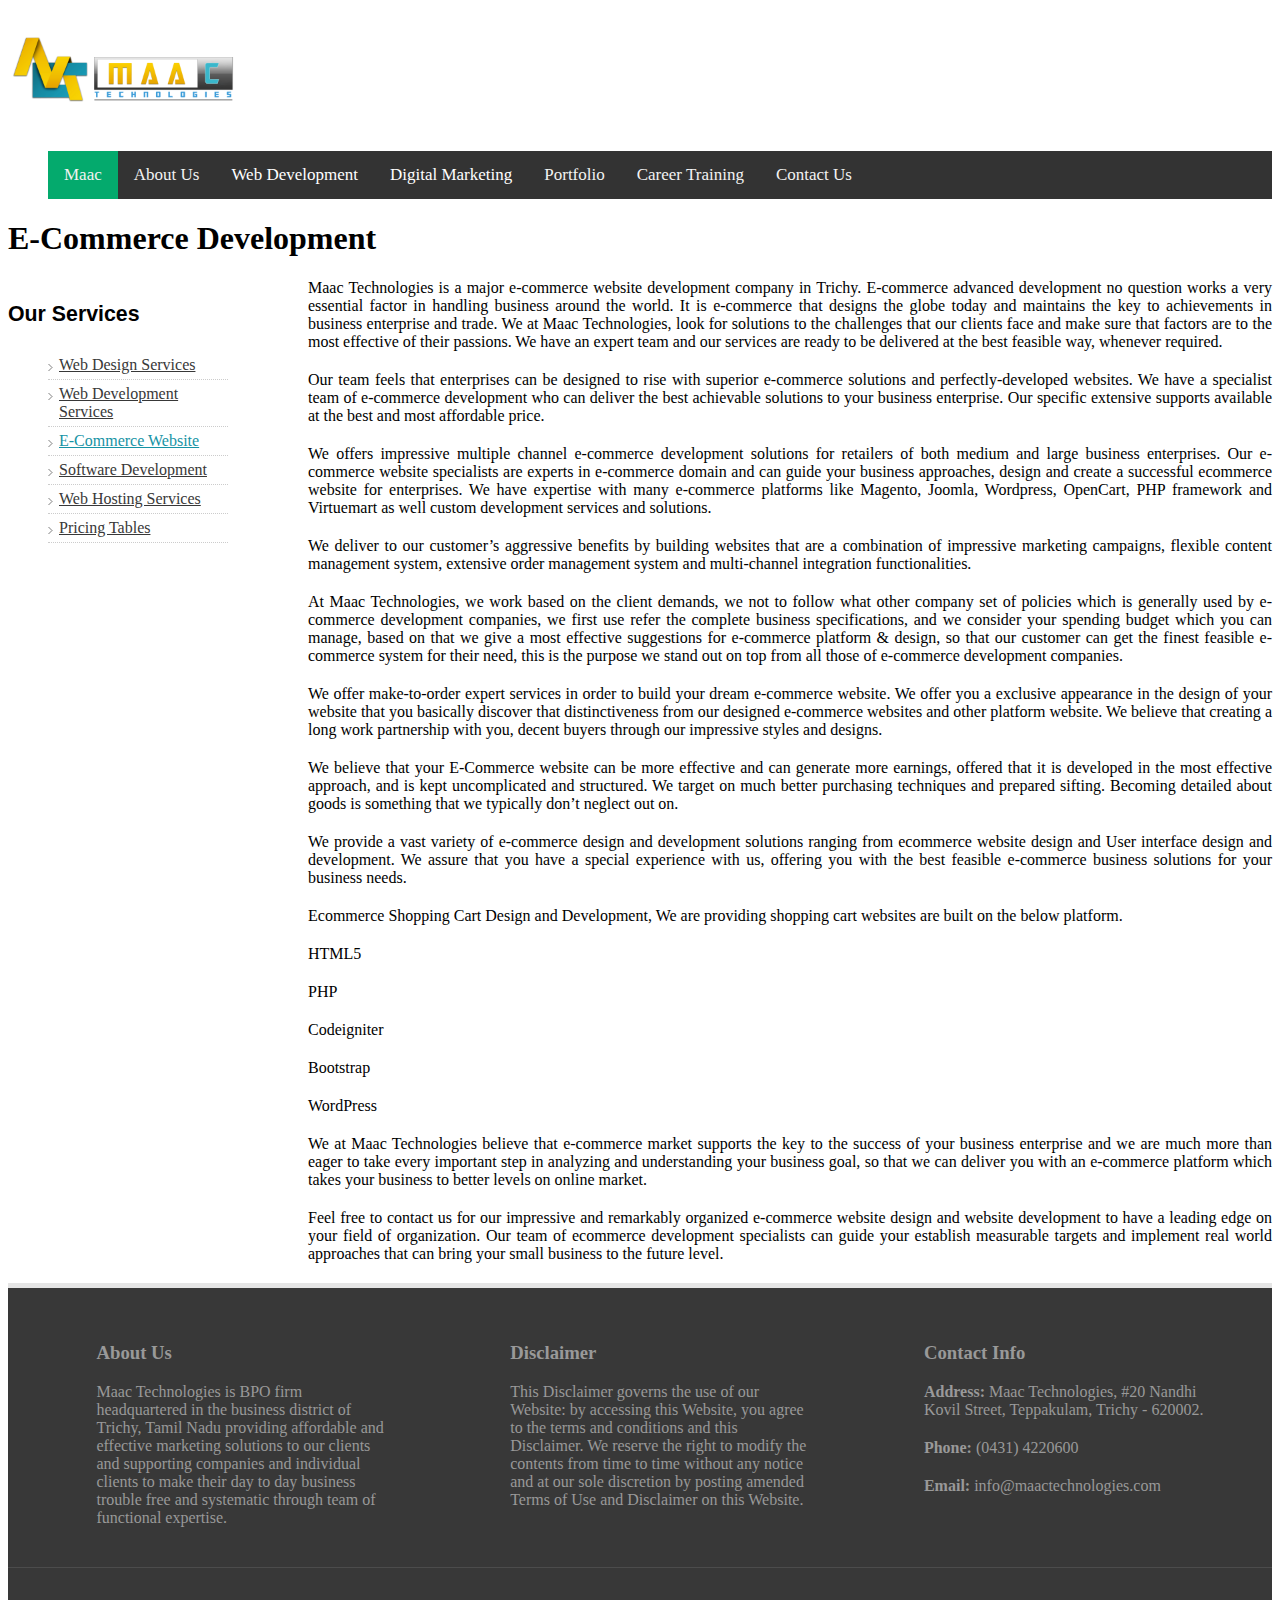
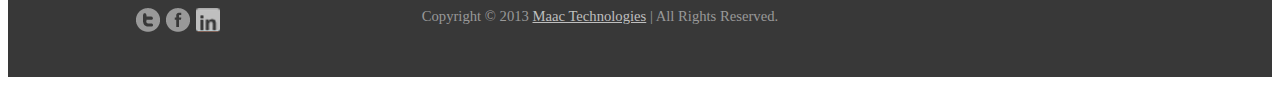
<file: index.html>
<!DOCTYPE html>
<html lang="en">
<head>
    <meta charset="UTF-8">
    <meta http-equiv="X-UA-Compatible" content="IE=edge">
    <meta name="viewport" content="width=device-width, initial-scale=1.0">
    <title>Document</title>
    <link rel="stylesheet" href="style.css">
</head>
<body>
    <div id="wrap">
            <header id="header" class="container">
                <section id="header-top" class="clearfix">
                         <h1 id="logo"><a href="index.html"><img src="images/logo.png" width="250" height="100" alt="Maac Technologies"></a></h1>
                  </section>
                <section id="navbar" class="clearfix">
                  <section>
                    <ul class="mynav">
                        <div class="topnav" id="myTopnav">
                            <a href="#home" class="active">Maac</a>
                            <a href="#news">About Us</a>
                            
                            <div class="dropdown">
                              <button class="dropbtn">Web Development
                                <i class="fa fa-caret-down"></i>
                              </button>
                              <div class="dropdown-content">
                                <a href="#">Web Design</a>
                                <a href="index.html">Ecommerce Website</a>
                                <a href="soft.html">Software Development</a>
                                
                                <a href="web.html">Web Hosting services</a>
                                
                                <a href="#">Pricing Tables</a>
                              </div>
                            </div> 
                            <div class="dropdown">
                                <button class="dropbtn">Digital Marketing
                                  <i class="fa fa-caret-down"></i>
                                </button>
                                <div class="dropdown-content">
                                  <a href="#">SEO Services</a>
                                  <a href="#">Social Media Marketing</a>
                                  <a href="#">Google Advertising</a>
                                  
                                
                                </div>
                              </div> 
                           
                            <a href="#about">Portfolio</a>
                        
                            <a href="#about">Career Training</a>
                            
                            <a href="#about">Contact Us</a>
                          
                          </div>
                          
                          

                  </section> 
                </header>  

                <section>
                    <header id="page-header">
                        <h1 id="page-title">E-Commerce Development</h1>	
                    </header>
                    <aside id="sidebar" class="one-fourth">
                        <div class="widget">
                            <h3>Our Services</h3>
                            <nav>
                                <ul class="menu">
                                        
                                        <li><a href="web-design-services.html">Web Design Services</a></li>
                                        <li><a href="web-development-services.html">Web Development Services</a></li>
                                        <li class="current-menu-item"><a href="index.html">E-Commerce Website</a></li>
                                        <li><a href="soft.html">Software Development</a></li>
                                        <li><a href="web.html">Web Hosting Services</a></li>								
                                        <li><a href="pricing-tables.html">Pricing Tables</a></li>  
                                </ul>
                            </nav>
                        </div>
                    </aside>
                    <section id="main" class="three-fourths column-last1">
                        <div align="justify">
                        <p>Maac Technologies is a major e-commerce website development company in Trichy. E-commerce advanced development no question works a very essential factor in handling business around the world. It is e-commerce that designs the globe today and maintains the key to achievements in business enterprise and trade. We at Maac Technologies, look for solutions to the challenges that our clients face and make sure that factors are to the most effective of their passions. We have an expert team and our services are ready to be delivered at the best feasible way, whenever required.
                        </p><p>Our team feels that enterprises can be designed to rise with superior e-commerce solutions and perfectly-developed websites. We have a specialist team of e-commerce development who can deliver the best achievable solutions to your business enterprise. Our specific extensive supports available at the best and most affordable price.
                        </p><p>We offers impressive multiple channel e-commerce development solutions for retailers of both medium and large business enterprises. Our e-commerce website specialists  are experts in e-commerce domain and can guide your business approaches, design and create a successful ecommerce website for enterprises. We have expertise with many e-commerce platforms like Magento, Joomla, Wordpress, OpenCart, PHP framework and Virtuemart as well custom development services and solutions.
                        </p><p>We deliver to our customer’s aggressive benefits by building websites that are a combination of impressive marketing campaigns, flexible content management system, extensive order management system and multi-channel integration functionalities.
                        </p><p>At Maac Technologies, we work based on the client demands, we not to follow what other company set of policies which is generally used by e-commerce development companies, we first use refer the complete business specifications, and we consider your spending budget which you can manage, based on that we give a most effective suggestions for e-commerce platform &amp; design, so that our customer can get the finest feasible e-commerce system for their need, this is the purpose we stand out on top from all those of e-commerce development companies.
                        </p><p>We offer make-to-order expert services in order to build your dream e-commerce website. We offer you a exclusive appearance in the design of your website that you basically discover that distinctiveness from our designed e-commerce websites and other platform website. We believe that creating a long work partnership with you, decent buyers through our impressive styles and designs.				
                        </p><p>We believe that your E-Commerce website can be more effective and can generate more earnings, offered that it is developed in the most effective approach, and is kept uncomplicated and structured. We target on much better purchasing techniques and prepared sifting. Becoming detailed about goods is something that we typically don’t neglect out on.
                        </p><p>We provide a vast variety of e-commerce design and development solutions ranging from ecommerce website design and User interface design and development. We assure that you have a special experience with us, offering you with the best feasible e-commerce business solutions for your business needs.
                        </p><p>Ecommerce Shopping Cart Design and Development, We are providing shopping cart websites are built on the below platform.
                        </p><p>HTML5
                        </p><p>PHP
                        </p><p> Codeigniter
                        </p><p>Bootstrap
                        </p><p>WordPress
                        </p><p>We at Maac Technologies believe that e-commerce market supports the key to the success of your business enterprise and we are much more than eager to take every important step in analyzing and understanding your business goal, so that we can deliver you with an e-commerce platform which takes your business to better levels on online market.
                        </p><p>Feel free to contact us for our impressive and remarkably organized e-commerce website design and website development to have a leading edge on your field of organization. Our team of ecommerce development specialists can guide your establish measurable targets and implement real world approaches that can bring your small business to the future level.
                        </p></div>
                        </section>
                </section>
                <footer id="footer">
                    <div class="container">
                        <div id="footer-top">
                            <div class="one-third">
                                <div class="widget">
                                    <h3>About Us</h3>
                                    <p>Maac Technologies is BPO firm headquartered in the business district of Trichy, Tamil Nadu providing affordable and effective marketing solutions to our clients and supporting companies and individual clients to make their day to day business trouble free and systematic through team of functional expertise.</p>
                                </div>
                            </div>
                            <div class="one-third">
                                <div class="widget">
                                    <h3>Disclaimer</h3>
                                    <p>This Disclaimer governs the use of our Website: by accessing this Website, you agree to the terms and conditions and this Disclaimer. We reserve the right to modify the contents from time to time without any notice and at our sole discretion by posting amended Terms of Use and Disclaimer on this Website.</p>
                                </div>
                            </div>
                            <div class="one-third column-last">
                                <div class="widget contact-info">
                                    <h3>Contact Info</h3>
                                    <p class="address"><strong>Address:</strong> Maac Technologies, #20 Nandhi Kovil Street, Teppakulam, Trichy - 620002.</p>
                                    <p class="phone"><strong>Phone:</strong> (0431) 4220600</p>
                                    <p class="email"><strong>Email:</strong> info@maactechnologies.com</p>
                                </div>
                            </div>
                        </div>
                        <div id="footer-bottom">
                            <div class="one-third">
                                <nav class="social-links">
                                    <ul>
                                        <li class="twitter"><a href="https://twitter.com/@maac_tech" title="Twitter" target="_blank">Twitter</a></li>
                                        <li class="facebook"><a href="https://www.facebook.com/maactechn" title="Facebook" target="_blank">Facebook</a></li>
                                        <li class="linkedin"><a href="http://www.linkedin.com/in/maactech" title="Linkedin" target="_blank">LinkedIn</a></li>
                                    </ul>
                                </nav>
                            </div>
                            <div class="two-third column-last">
                                <p>Copyright © 2013 <a href="http://www.maactechnologies.com/" target="_blank">Maac Technologies</a> | All Rights Reserved.</p>
                            </div>
                        </div>
                    </div>
                </footer>
</html>
</file>
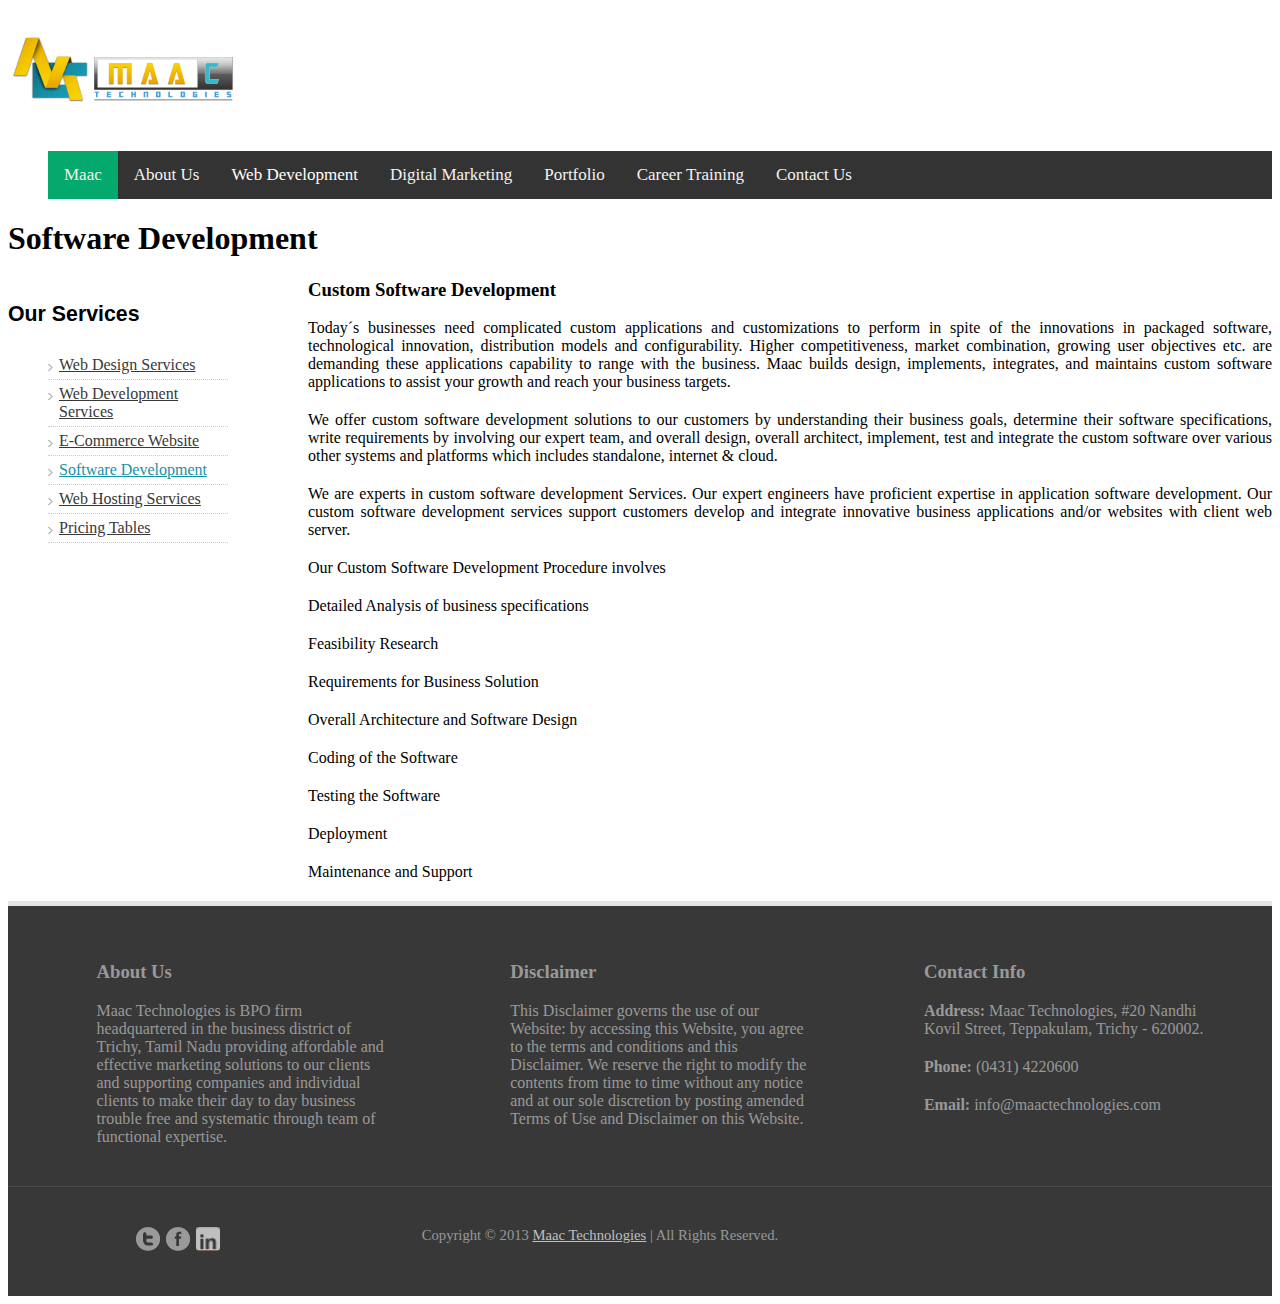
<file: soft.html>
<!DOCTYPE html>
<html lang="en">
<head>
    <meta charset="UTF-8">
    <meta http-equiv="X-UA-Compatible" content="IE=edge">
    <meta name="viewport" content="width=device-width, initial-scale=1.0">
    <title>Document</title>
    <link rel="stylesheet" href="style.css">
</head>
<body>
    <div id="wrap">
            <header id="header" class="container">
                <section id="header-top" class="clearfix">
                         <h1 id="logo"><a href="index.html"><img src="images/logo.png" width="250" height="100" alt="Maac Technologies"></a></h1>
                  </section>
                <section id="navbar" class="clearfix">
                  <section>
                    <ul class="mynav">
                        <div class="topnav" id="myTopnav">
                            <a href="#home" class="active">Maac</a>
                            <a href="#news">About Us</a>
                            
                            <div class="dropdown">
                              <button class="dropbtn">Web Development 
                                <i class="fa fa-caret-down"></i>
                              </button>
                              <div class="dropdown-content">
                                <a href="#">Web Design</a>
                                <a href="index.html">Ecommerce Website</a>
                                <a href="soft.html">Software Development</a>
                                
                                <a href="web.html">Web Hosting services</a>
                                
                                <a href="#">Pricing Tables</a>
                              </div>
                            </div> 
                            <a href="#about">Digital Marketing</a>
                            <a href="#about">Portfolio</a>
                        
                            <a href="#about">Career Training</a>
                            
                            <a href="#about">Contact Us</a>
                          
                          </div>
                          
                          

                  </section> 
                </header>  

                <section>
                    <header id="page-header">
                        <h1 id="page-title">Software Development</h1>	
                    </header>
                    <aside id="sidebar" class="one-fourth">
                        <div class="widget">
                            <h3>Our Services</h3>
                            <nav>
                                <ul class="menu">
                                        
                                        <li><a href="#">Web Design Services</a></li>
                                        <li><a href="#">Web Development Services</a></li>
                                        <li><a href="index.html">E-Commerce Website</a></li>
                                        <li  class="current-menu-item"><a href="soft.html">Software Development</a></li>
                                        <li><a href="web.html">Web Hosting Services</a></li>								
                                        <li><a href="#">Pricing Tables</a></li>  
                                </ul>
                            </nav>
                        </div>
                    </aside>
                    <section id="main" class="three-fourths column-last1">
                        <div align="justify">
                            <h3>Custom Software Development</h3>
                <p>Today´s businesses need complicated custom applications and customizations to perform in spite of the innovations in packaged software, technological innovation, distribution models and configurability. Higher competitiveness, market combination, growing user objectives etc. are demanding these applications capability to range with the business. Maac builds design, implements, integrates, and maintains custom software applications to assist your growth and reach your business targets.
                </p><p>We offer custom software development solutions to our customers by understanding their business goals, determine their software specifications, write requirements by involving our expert team, and overall design, overall architect, implement, test and integrate the custom software over various other systems and platforms which includes standalone, internet &amp; cloud.
                </p><p>We are experts in custom software development Services. Our expert engineers have proficient expertise in application software development. Our custom software development services support customers develop and integrate innovative business applications and/or websites with client web server.
                </p><p>Our Custom Software Development Procedure involves
                </p><p>Detailed Analysis of business specifications
                </p><p>Feasibility Research
                </p><p>Requirements for Business Solution
                </p><p>Overall Architecture and Software Design
                </p><p>Coding of the Software
                </p><p>Testing the Software
                </p><p>Deployment
                </p><p>Maintenance and Support
                            </p></div>   
                    
                    </section>
                </section>
                <footer id="footer">
                    <div class="container">
                        <div id="footer-top">
                            <div class="one-third">
                                <div class="widget">
                                    <h3>About Us</h3>
                                    <p>Maac Technologies is BPO firm headquartered in the business district of Trichy, Tamil Nadu providing affordable and effective marketing solutions to our clients and supporting companies and individual clients to make their day to day business trouble free and systematic through team of functional expertise.</p>
                                </div>
                            </div>
                            <div class="one-third">
                                <div class="widget">
                                    <h3>Disclaimer</h3>
                                    <p>This Disclaimer governs the use of our Website: by accessing this Website, you agree to the terms and conditions and this Disclaimer. We reserve the right to modify the contents from time to time without any notice and at our sole discretion by posting amended Terms of Use and Disclaimer on this Website.</p>
                                </div>
                            </div>
                            <div class="one-third column-last">
                                <div class="widget contact-info">
                                    <h3>Contact Info</h3>
                                    <p class="address"><strong>Address:</strong> Maac Technologies, #20 Nandhi Kovil Street, Teppakulam, Trichy - 620002.</p>
                                    <p class="phone"><strong>Phone:</strong> (0431) 4220600</p>
                                    <p class="email"><strong>Email:</strong> info@maactechnologies.com</p>
                                </div>
                            </div>
                        </div>
                        <div id="footer-bottom">
                            <div class="one-third">
                                <nav class="social-links">
                                    <ul>
                                        <li class="twitter"><a href="https://twitter.com/@maac_tech" title="Twitter" target="_blank">Twitter</a></li>
                                        <li class="facebook"><a href="https://www.facebook.com/maactechn" title="Facebook" target="_blank">Facebook</a></li>
                                        <li class="linkedin"><a href="http://www.linkedin.com/in/maactech" title="Linkedin" target="_blank">LinkedIn</a></li>
                                    </ul>
                                </nav>
                            </div>
                            <div class="two-third column-last">
                                <p>Copyright © 2013 <a href="http://www.maactechnologies.com/" target="_blank">Maac Technologies</a> | All Rights Reserved.</p>
                            </div>
                        </div>
                    </div>
                </footer>
</html>
</file>
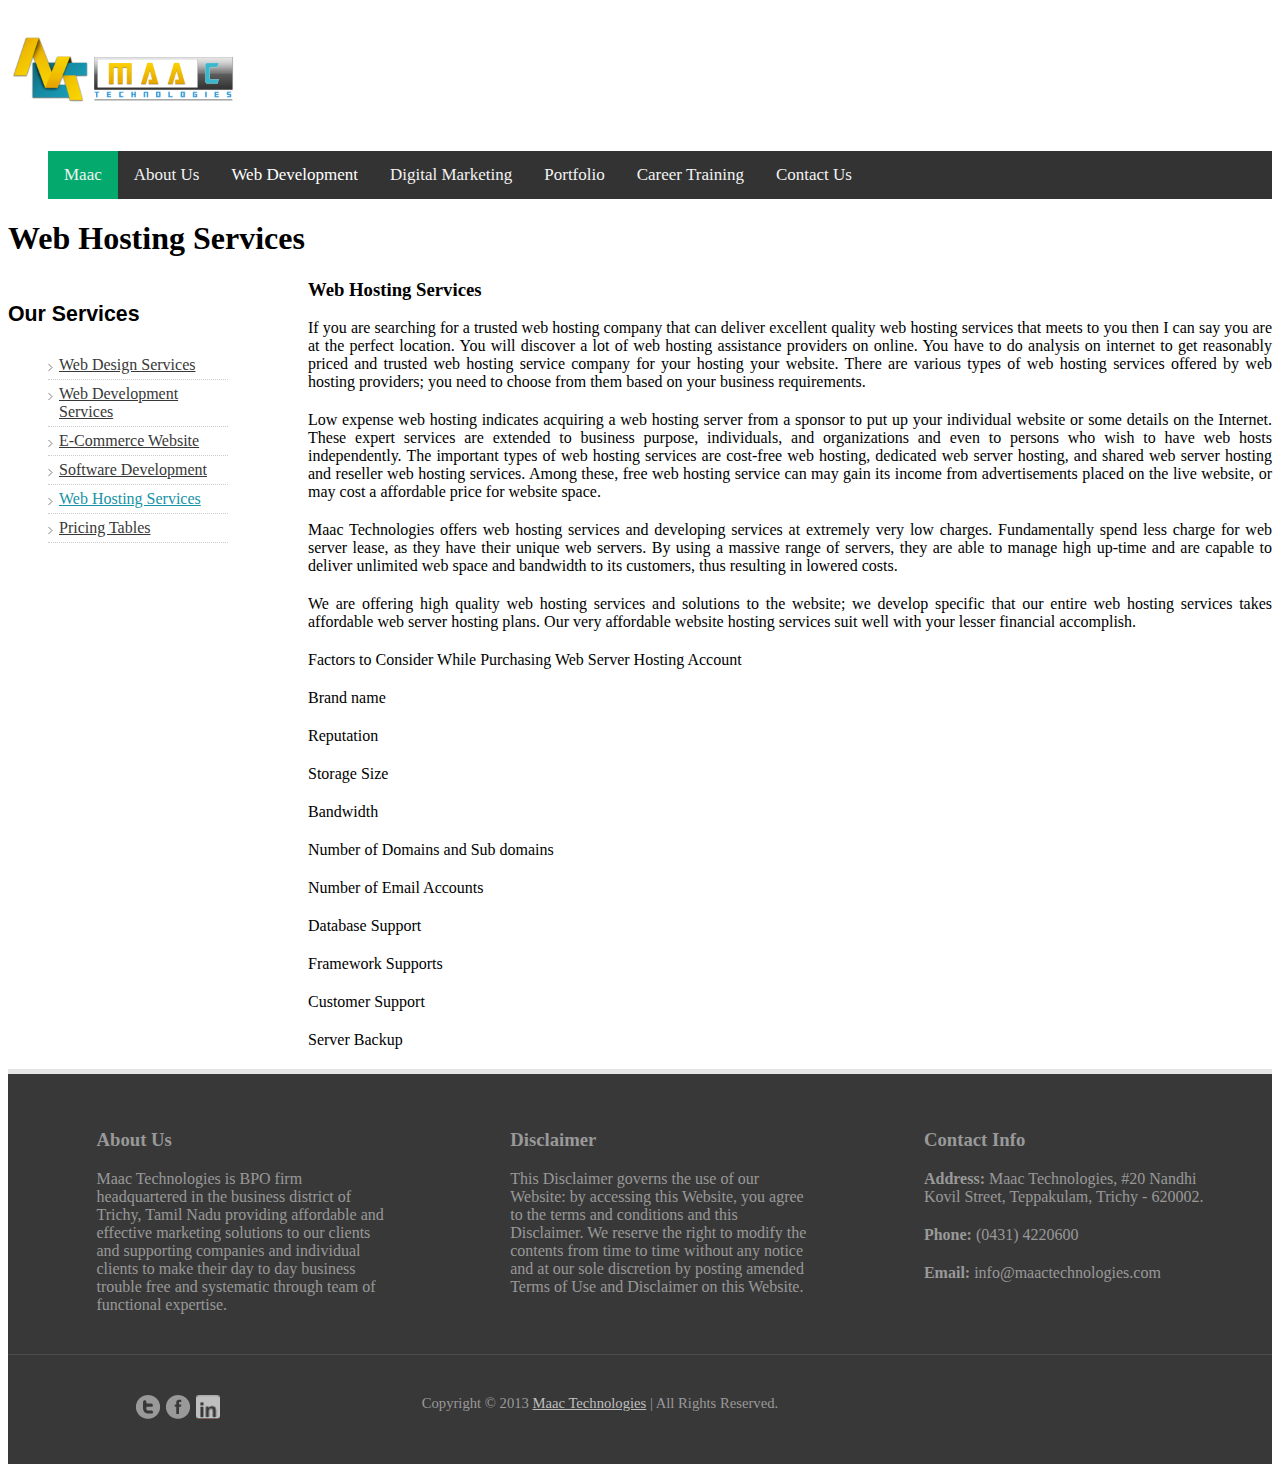
<file: web.html>
<!DOCTYPE html>
<html lang="en">
<head>
    <meta charset="UTF-8">
    <meta http-equiv="X-UA-Compatible" content="IE=edge">
    <meta name="viewport" content="width=device-width, initial-scale=1.0">
    <title>Document</title>
    <link rel="stylesheet" href="style.css">
</head>
<body>
    <div id="wrap">
            <header id="header" class="container">
                <section id="header-top" class="clearfix">
                         <h1 id="logo"><a href="index.html"><img src="images/logo.png" width="250" height="100" alt="Maac Technologies"></a></h1>
                  </section>
                <section id="navbar" class="clearfix">
                  <section>
                    <ul class="mynav">
                        <div class="topnav" id="myTopnav">
                            <a href="#home" class="active">Maac</a>
                            <a href="#news">About Us</a>
                            <div class="dropdown">
                              <button class="dropbtn">Web Development 
                                <i class="fa fa-caret-down"></i>
                              </button>
                              <div class="dropdown-content">
                                <a href="#">Web Design</a>
                                <a href="index.html">Ecommerce Website</a>
                                <a href="soft.html">Software Development</a>
                                
                                <a href="web.html">Web Hosting services</a>
                                
                                <a href="#">Pricing Tables</a>
                              </div>
                            </div> 
                            <a href="#about">Digital Marketing</a>
                            <a href="#about">Portfolio</a>
                        
                            <a href="#about">Career Training</a>
                            
                            <a href="#about">Contact Us</a>
                          
                          </div>
                          
                          
  

                  </section> 
                </header>  

                <section>
                    <header id="page-header">
                        <h1 id="page-title">Web Hosting Services</h1>	
                    </header>
                    <aside id="sidebar" class="one-fourth">
                        <div class="widget">
                            <h3>Our Services</h3>
                            <nav>
                                <ul class="menu">
                                        
                                        <li><a href="#">Web Design Services</a></li>
                                        <li><a href="#">Web Development Services</a></li>
                                        <li><a href="index.html">E-Commerce Website</a></li>
                                        <li><a href="soft.html">Software Development</a></li>
                                        <li class="current-menu-item"><a href="web.html">Web Hosting Services</a></li>								
                                        <li><a href="#">Pricing Tables</a></li>  
                                </ul>
                            </nav>
                        </div>
                    </aside>
                    <section id="main" class="three-fourths column-last1">
                        <div align="justify">
                            <h3>Web Hosting Services</h3>
                                    <p>If you are searching for a trusted web hosting company that can deliver excellent quality web hosting services that meets to you then I can say you are at the perfect location. You will discover a lot of web hosting assistance providers on online. You have to do analysis on internet to get reasonably priced and trusted web hosting service company for your hosting your website. There are various types of web hosting services offered by web hosting providers; you need to choose from them based on your business requirements.
                                    </p><p>Low expense web hosting indicates acquiring a web hosting server from a sponsor to put up your individual website or some details on the Internet. These expert services are extended to business purpose, individuals, and organizations and even to persons who wish to have web hosts independently. The important types of web hosting services are cost-free web hosting, dedicated web server hosting, and shared web server hosting and reseller web hosting services. Among these, free web hosting service can may gain its income from advertisements placed on the live website, or may cost a affordable price for website space.
                                    </p><p>Maac Technologies offers web hosting services and developing services at extremely very low charges. Fundamentally spend less charge for web server lease, as they have their unique web servers. By using a massive range of servers, they are able to manage high up-time and are capable to deliver unlimited web space and bandwidth to its customers, thus resulting in lowered costs.
                                    </p><p>We are offering high quality web hosting services and solutions to the website; we develop specific that our entire web hosting services takes affordable web server hosting plans. Our very affordable website hosting services suit well with your lesser financial accomplish.
                                    </p><p>Factors to Consider While Purchasing Web Server Hosting Account
                                    </p><p>Brand name	
                                    </p><p>Reputation
                                    </p><p>Storage Size
                                    </p><p>Bandwidth
                                    </p><p>Number of Domains and Sub domains
                                    </p><p>Number of Email Accounts
                                    </p><p>Database Support
                                    </p><p>Framework Supports
                                    </p><p>Customer Support
                                    </p><p>Server Backup
                            </p></div>
                    </section>
                </section>
                <footer id="footer">
                    <div class="container">
                        <div id="footer-top">
                            <div class="one-third">
                                <div class="widget">
                                    <h3>About Us</h3>
                                    <p>Maac Technologies is BPO firm headquartered in the business district of Trichy, Tamil Nadu providing affordable and effective marketing solutions to our clients and supporting companies and individual clients to make their day to day business trouble free and systematic through team of functional expertise.</p>
                                </div>
                            </div>
                            <div class="one-third">
                                <div class="widget">
                                    <h3>Disclaimer</h3>
                                    <p>This Disclaimer governs the use of our Website: by accessing this Website, you agree to the terms and conditions and this Disclaimer. We reserve the right to modify the contents from time to time without any notice and at our sole discretion by posting amended Terms of Use and Disclaimer on this Website.</p>
                                </div>
                            </div>
                            <div class="one-third column-last">
                                <div class="widget contact-info">
                                    <h3>Contact Info</h3>
                                    <p class="address"><strong>Address:</strong> Maac Technologies, #20 Nandhi Kovil Street, Teppakulam, Trichy - 620002.</p>
                                    <p class="phone"><strong>Phone:</strong> (0431) 4220600</p>
                                    <p class="email"><strong>Email:</strong> info@maactechnologies.com</p>
                                </div>
                            </div>
                        </div>
                        <div id="footer-bottom">
                            <div class="one-third">
                                <nav class="social-links">
                                    <ul>
                                        <li class="twitter"><a href="https://twitter.com/@maac_tech" title="Twitter" target="_blank">Twitter</a></li>
                                        <li class="facebook"><a href="https://www.facebook.com/maactechn" title="Facebook" target="_blank">Facebook</a></li>
                                        <li class="linkedin"><a href="http://www.linkedin.com/in/maactech" title="Linkedin" target="_blank">LinkedIn</a></li>
                                    </ul>
                                </nav>
                            </div>
                            <div class="two-third column-last">
                                <p>Copyright © 2013 <a href="http://www.maactechnologies.com/" target="_blank">Maac Technologies</a> | All Rights Reserved.</p>
                            </div>
                        </div>
                    </div>
                </footer>
</html>
</file>
<file: style.css>
.topnav {
    overflow: hidden;
    background-color: #333;
  }
  
  .topnav a {
    float: left;
    display: block;
    color: #f2f2f2;
    text-align: center;
    padding: 14px 16px;
    text-decoration: none;
    font-size: 17px;
  }
  
  .active {
    background-color: #04AA6D;
    color: white;
  }
  
  .topnav .icon {
    display: none;
  }
  
  .dropdown {
    float: left;
    overflow: hidden;
  }
  
  .dropdown .dropbtn {
    font-size: 17px;    
    border: none;
    outline: none;
    color: white;
    padding: 14px 16px;
    background-color: inherit;
    font-family: inherit;
    margin: 0;
  }
  
  .dropdown-content {
    display: none;
    position: absolute;
    background-color: #f9f9f9;
    min-width: 160px;
    box-shadow: 0px 8px 16px 0px rgba(0,0,0,0.2);
    z-index: 1;
  }
  
  .dropdown-content a {
    float: none;
    color: black;
    padding: 12px 16px;
    text-decoration: none;
    display: block;
    text-align: left;
  }
  
  .topnav a:hover, .dropdown:hover .dropbtn {
    background-color: #555;
    color: white;
  }
  
  .dropdown-content a:hover {
    background-color: #ddd;
    color: black;
  }
  
  .dropdown:hover .dropdown-content {
    display: block;
  }
  
  @media screen and (max-width: 600px) {
    .topnav a:not(:first-child), .dropdown .dropbtn {
      display: none;
    }
    .topnav a.icon {
      float: right;
      display: block;
    }
  }
  
  @media screen and (max-width: 600px) {
    .topnav.responsive {position: relative;}
    .topnav.responsive .icon {
      position: absolute;
      right: 0;
      top: 0;
    }
    .topnav.responsive a {
      float: none;
      display: block;
      text-align: left;
    }
    .topnav.responsive .dropdown {float: none;}
    .topnav.responsive .dropdown-content {position: relative;}
    .topnav.responsive .dropdown .dropbtn {
      display: block;
      width: 100%;
      text-align: left;
    }
  }
  

  #sidebar{
    margin-bottom: 40px;
  }

  .one-fourth {
    width: 23.5%;
    max-width: 220px;
    display: inline;
    float: left;
    margin-right: 2%;
}

#sidebar .widget {
    margin-bottom: 30px;
}

#sidebar h3 {
    font-family: 'Open Sans', sans-serif;
    font-weight: 600;
    font-size: 1.333em;
    line-height: 1.375em;
    margin-bottom: 15px;
    
        display: block;
        margin-block-start: 1em;
        margin-block-end: 1em;
        margin-inline-start: 0px;
        margin-inline-end: 0px;
        font-weight: bold;
    
}

nav{
    display: block;
    
    margin: 0;
    padding: 0;
    border: 0;
    outline: 0;
    font-size: 100%;
    vertical-align: baseline;
    background: transparent;
}
ul {
    list-style: none;
}
.widget ul.menu li {
    
    border-bottom: 1px dotted #ccc;
}

.widget ul.menu li > a {
    display: block;
    color: #383838;
    padding: 5px 0 5px 11px;
    background: url(images/arrow-right.png) no-repeat left 0.833em;
}
.widget ul.menu li > a:hover, .widget ul.menu li.current-menu-item > a
{
    color: #1693a5;
}

#footer {
    color: #999;
    background-color: #383838;
    border-top: 5px solid #e5e5e5;
    margin-top: 10px;
        

}
#footer-top {
    overflow: hidden;
    padding: 36px 0 20px;
    
}
.widget {
    margin-bottom: 20px;
}
.one-third {
    width: 32%;
    max-width: 300px;
    display: inline;
    float: left;
    margin-right: 2%;
    margin-left: 7%;
}
p {
    margin-bottom: 20px;
}
#footer-bottom {
    overflow: hidden;
    padding: 25px 0;
    border-top: 1px solid #4c4c4c;
    font-size: 0.916em;
}
#footer-bottom a {
    color: #bfbfbf;
}
.social-links li {
    float: left;
    margin: 0 6px 6px 0;
}
.social-links li.twitter a {
    background-image: url(images/twitter-circular.png);
}
.social-links li.facebook a {
    background-image: url(images/facebook-circular.png);
}
.social-links li.linkedin a {
    background-image: url(images/linkedin.png);
}
.social-links a {
    display: block;
    width: 24px;
    height: 24px;
    background-position: left top;
    background-repeat: no-repeat;
    text-indent: -10000em;
}
.column-last1 {
    margin-right: 0 !important;
    margin-left: 300px;
}

.social-links ul {
    overflow: hidden;
    margin-right: -6px;
    list-style: none;
}
</file>
